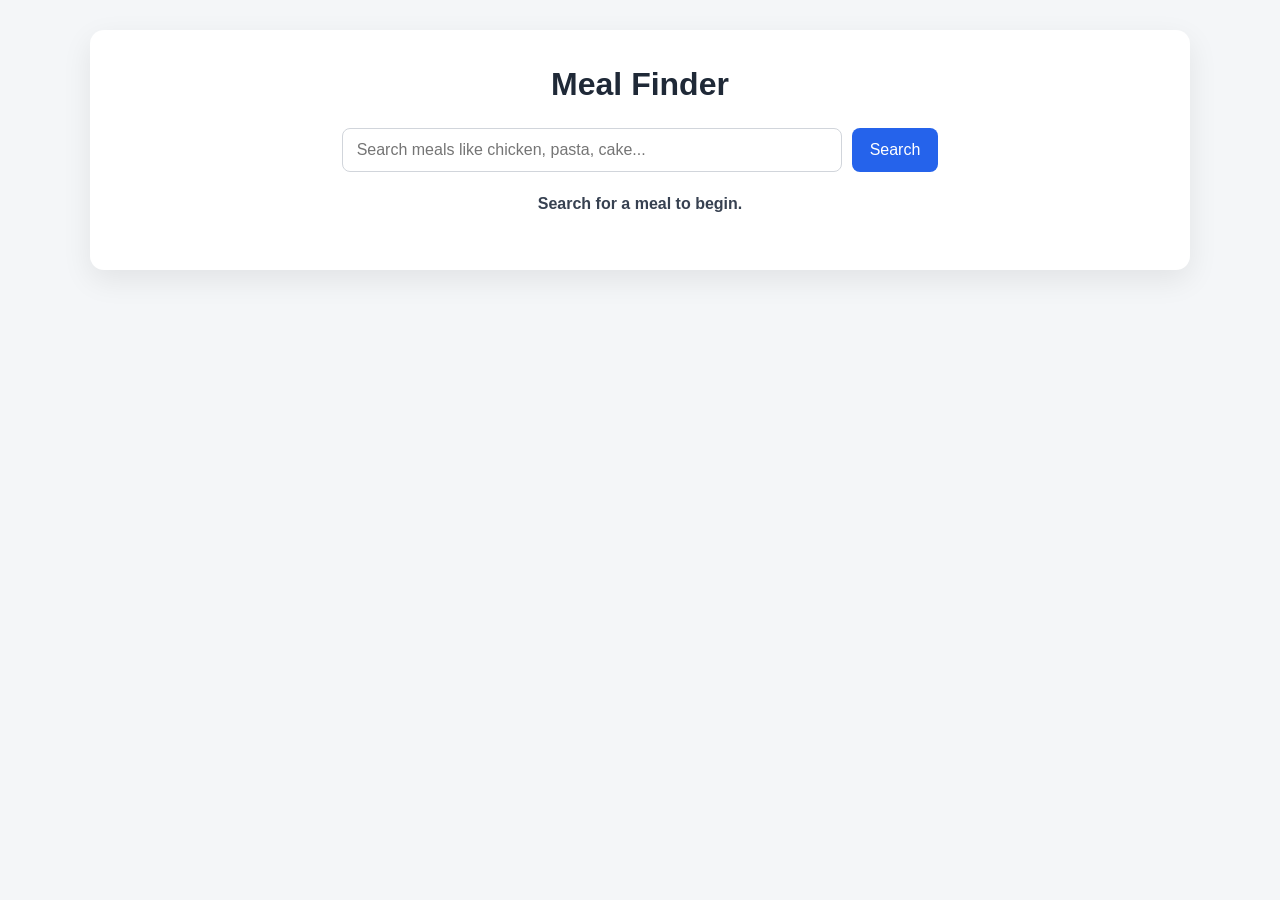
<file: index.html>
<!DOCTYPE html>
<html lang="en">

<head>
    <meta charset="UTF-8" />
    <meta name="viewport" content="width=device-width, initial-scale=1.0" />
    <title>Meal Finder with Category Filter</title>
    <style>
        * {
            box-sizing: border-box;
            margin: 0;
            padding: 0;
        }

        body {
            font-family: Arial, sans-serif;
            background: #f4f6f8;
            color: #222;
            line-height: 1.5;
            padding: 30px 15px;
        }

        .container {
            max-width: 1100px;
            margin: 0 auto;
            background: #fff;
            border-radius: 14px;
            box-shadow: 0 10px 30px rgba(0, 0, 0, 0.08);
            padding: 30px;
        }

        h1 {
            text-align: center;
            margin-bottom: 20px;
            color: #1f2937;
        }

        .search-box {
            display: flex;
            gap: 10px;
            flex-wrap: wrap;
            justify-content: center;
            margin-bottom: 20px;
        }

        .search-box input {
            flex: 1;
            min-width: 240px;
            max-width: 500px;
            padding: 12px 14px;
            border: 1px solid #d1d5db;
            border-radius: 8px;
            font-size: 16px;
            outline: none;
        }

        .search-box input:focus {
            border-color: #2563eb;
            box-shadow: 0 0 0 3px rgba(37, 99, 235, 0.15);
        }

        .search-box button {
            padding: 12px 18px;
            border: none;
            border-radius: 8px;
            background: #2563eb;
            color: white;
            font-size: 16px;
            cursor: pointer;
            transition: 0.2s ease;
        }

        .search-box button:hover {
            background: #1d4ed8;
        }

        .message {
            text-align: center;
            margin-bottom: 18px;
            font-weight: 600;
            color: #374151;
            min-height: 24px;
        }

        /* category filter bar */
        #categoryBar {
            text-align: center;
            margin-bottom: 24px;
        }

        .category-btn {
            margin: 6px;
            padding: 10px 16px;
            border-radius: 999px;
            border: 1px solid #9ca3af;
            background: white;
            color: #374151;
            cursor: pointer;
            font-size: 14px;
            transition: 0.2s ease;
        }

        .category-btn:hover {
            background: #f3f4f6;
        }

        .category-btn.active {
            background: #374151;
            color: white;
            border-color: #374151;
        }

        .results {
            display: grid;
            grid-template-columns: repeat(auto-fit, minmax(240px, 1fr));
            gap: 20px;
        }

        .meal-card {
            background: #fff;
            border: 1px solid #e5e7eb;
            border-radius: 14px;
            overflow: hidden;
            box-shadow: 0 6px 16px rgba(0, 0, 0, 0.06);
            transition: transform 0.2s ease, box-shadow 0.2s ease;
        }

        .meal-card:hover {
            transform: translateY(-4px);
            box-shadow: 0 12px 24px rgba(0, 0, 0, 0.1);
        }

        .meal-card img {
            width: 100%;
            height: 180px;
            object-fit: cover;
            display: block;
        }

        .meal-content {
            padding: 15px;
        }

        .meal-title {
            font-size: 18px;
            font-weight: 700;
            margin-bottom: 8px;
            color: #111827;
        }

        .meal-meta {
            font-size: 14px;
            color: #6b7280;
            margin-bottom: 12px;
        }

        .meal-link {
            display: inline-block;
            text-decoration: none;
            background: #10b981;
            color: white;
            padding: 10px 14px;
            border-radius: 8px;
            font-size: 14px;
            font-weight: 600;
            transition: 0.2s ease;
        }

        .meal-link:hover {
            background: #059669;
        }

        .empty-state {
            text-align: center;
            padding: 30px 10px;
            color: #6b7280;
            grid-column: 1 / -1;
        }

        @media (max-width: 640px) {
            .container {
                padding: 20px;
            }

            .search-box {
                flex-direction: column;
                align-items: stretch;
            }

            .search-box input,
            .search-box button {
                width: 100%;
                max-width: none;
            }
        }
    </style>
</head>

<body>
    <div class="container">
        <h1>Meal Finder</h1>

        <div class="search-box">
            <input type="text" id="searchInput" placeholder="Search meals like chicken, pasta, cake..." />
            <button id="searchBtn">Search</button>
        </div>

        <p class="message" id="message">Search for a meal to begin.</p>

        <!-- category filter bar -->
        <div id="categoryBar" class="mb-3 text-center">
            <!-- buttons will be added here by JavaScript -->
        </div>

        <div id="results" class="results"></div>
    </div>

    <script>
        const searchInput = document.getElementById("searchInput");
        const searchBtn = document.getElementById("searchBtn");
        const message = document.getElementById("message");
        const resultsContainer = document.getElementById("results");
        const categoryBar = document.getElementById("categoryBar");

        let allMeals = []; // will store the full list of meals from the last search

        function displayResults(meals) {
            resultsContainer.innerHTML = "";

            if (!meals || meals.length === 0) {
                resultsContainer.innerHTML = `
          <div class="empty-state">
            No meals to display.
          </div>
        `;
                return;
            }

            const cardsHtml = meals.map(function (meal) {
                return `
          <div class="meal-card">
            <img src="${meal.strMealThumb}" alt="${meal.strMeal}" />
            <div class="meal-content">
              <h3 class="meal-title">${meal.strMeal}</h3>
              <p class="meal-meta">
                Category: ${meal.strCategory || "N/A"}<br>
                Area: ${meal.strArea || "N/A"}
              </p>
              <a
                class="meal-link"
                href="${meal.strYoutube || '#'}"
                target="_blank"
                rel="noopener noreferrer"
              >
                Watch Recipe
              </a>
            </div>
          </div>
        `;
            }).join("");

            resultsContainer.innerHTML = cardsHtml;
        }

        function buildCategoryBar(meals) {
            if (!meals || meals.length === 0) {
                categoryBar.innerHTML = "";
                return;
            }

            const categories = [...new Set(
                meals
                    .map(function (meal) {
                        return meal.strCategory;
                    })
                    .filter(Boolean)
            )];

            const allCategories = ["All", ...categories];

            const buttonsHtml = allCategories.map(function (cat, index) {
                return `
          <button
            class="category-btn ${index === 0 ? "active" : ""}"
            data-category="${cat}"
          >
            ${cat}
          </button>
        `;
            }).join("");

            categoryBar.innerHTML = buttonsHtml;
        }

        function handleSearch() {
            const query = searchInput.value.trim();

            if (!query) {
                message.textContent = "Please enter a meal name.";
                resultsContainer.innerHTML = "";
                categoryBar.innerHTML = "";
                allMeals = [];
                return;
            }

            message.textContent = "Searching...";
            resultsContainer.innerHTML = "";
            categoryBar.innerHTML = "";

            fetch("https://www.themealdb.com/api/json/v1/1/search.php?s=" + encodeURIComponent(query))
                .then(function (response) {
                    return response.json();
                })
                .then(function (data) {
                    if (!data.meals) {
                        message.textContent = "No recipes found. Try another dish.";
                        resultsContainer.innerHTML = "";
                        document.getElementById("categoryBar").innerHTML = "";
                        allMeals = [];
                        return;
                    }

                    allMeals = data.meals; // save all meals from this search

                    message.textContent = "Found " + data.meals.length + " recipe(s).";
                    buildCategoryBar(allMeals);
                    displayResults(allMeals); // show all by default
                })
                .catch(function () {
                    message.textContent = "Something went wrong. Please try again.";
                    resultsContainer.innerHTML = "";
                    categoryBar.innerHTML = "";
                    allMeals = [];
                });
        }

        searchBtn.addEventListener("click", handleSearch);

        searchInput.addEventListener("keydown", function (event) {
            if (event.key === "Enter") {
                handleSearch();
            }
        });

        // Filter meals when a category button is clicked
        document.addEventListener("click", function (event) {
            if (event.target.classList.contains("category-btn")) {
                const selectedCategory = event.target.getAttribute("data-category");

                // update button styles
                const allButtons = document.querySelectorAll(".category-btn");
                allButtons.forEach(function (btn) {
                    btn.classList.remove("active");
                });
                event.target.classList.add("active");

                // filter meals
                if (selectedCategory === "All") {
                    displayResults(allMeals);
                    message.textContent = "Showing all " + allMeals.length + " recipe(s).";
                } else {
                    const filtered = allMeals.filter(function (meal) {
                        return meal.strCategory === selectedCategory;
                    });

                    displayResults(filtered);
                    message.textContent =
                        "Showing " +
                        filtered.length +
                        " recipe(s) in category: " +
                        selectedCategory + ".";
                }
            }
        });
    </script>
    <Script src="script.js"></Script>
</body>

</html>
</file>
